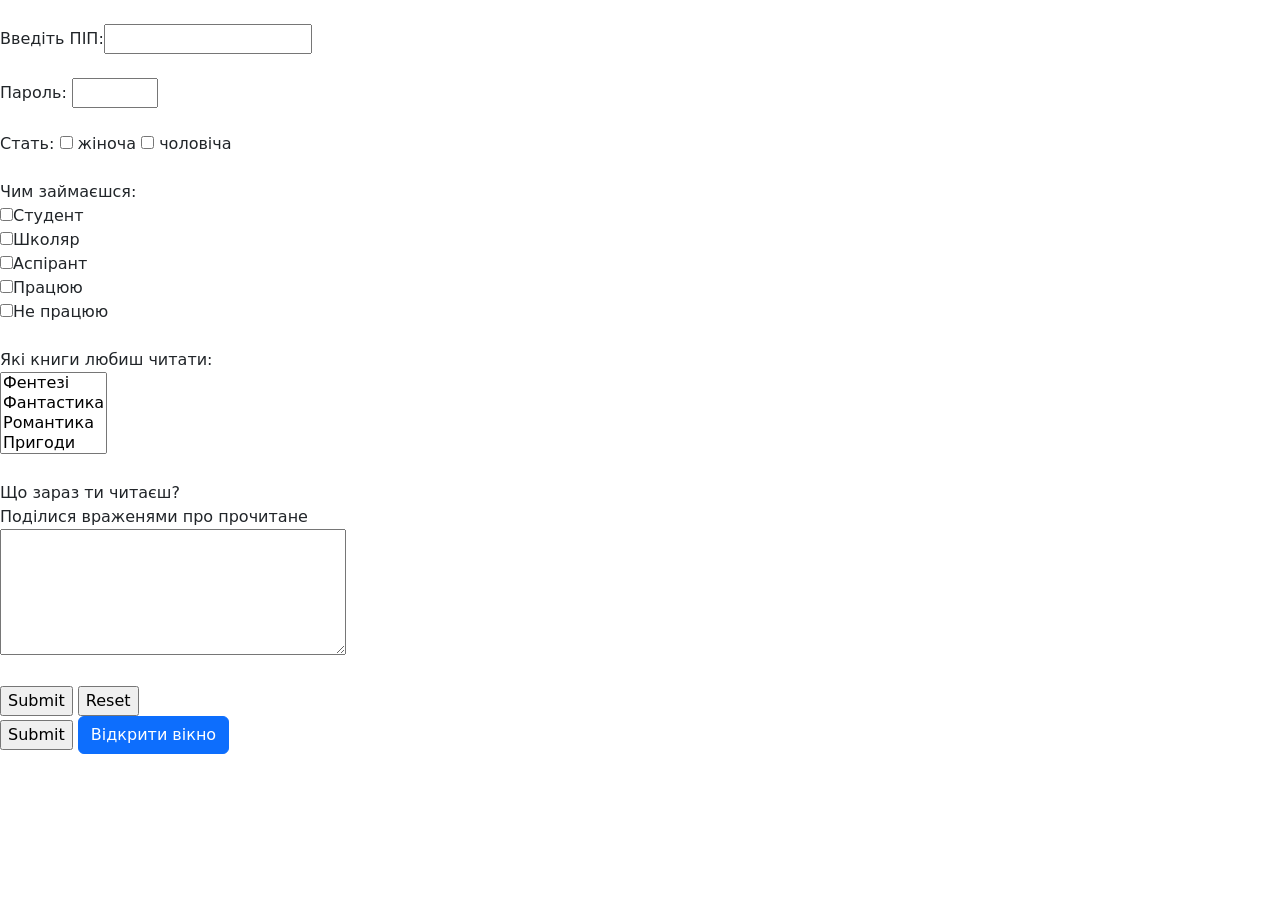
<file: lab9.html>
<!DOCTYPE html>

<html>
  <head>
    <meta charset="utf-8">
    <title>Lab work 9</title>
	<link type="text/css" href="https://cdn.jsdelivr.net/npm/bootstrap@5.0.0-beta1/dist/css/bootstrap.min.css" rel="stylesheet" integrity="sha384-giJF6kkoqNQ00vy+HMDP7azOuL0xtbfIcaT9wjKHr8RbDVddVHyTfAAsrekwKmP1" crossorigin="anonymous">
  </head>

  <body>
	<form method="POST" action="https://staminaon.com/en/typing10.php">
      <br>Введіть ПІП:<input name="PIP" type="" >
      <br><br>Пароль: <input name="password" type="" maxlength="5" size="5">
      <br><br>Стать: <input name="gender_f" type="checkbox" > жіноча   <input name="gender_m" type="checkbox" > чоловіча
      <br><br>Чим займаєшся: 
      <br><input name="to_do_s" type="checkbox" >Студент
      <br><input name="to_do_sh" type="checkbox" >Школяр
      <br><input name="to_do_a" type="checkbox" >Аспірант
      <br><input name="to_do_w" type="checkbox" >Працюю
      <br><input name="to_do_nw" type="checkbox" >Не працюю<br><br>

      Які книги любиш читати:<br>

      <select name="like_book" size="4">
        <option>Фентезі</option>
        <option>Фантастика</option>
        <option>Романтика</option>
        <option>Пригоди</option>
        <option>Історичні</option>
      </select>

      <br><br>Що зараз ти читаєш?
      <br>Поділися враженями про прочитане
      <br><textarea name="em" cols="40" rows="5"></textarea>

      <br><br><input type=submit name="b_submit" ></input>
      <input type=reset name="b_reset" ></input>  
    </form>
	
	<input type="submit" onclick="alert('!')">
  
	<!-- Кнопка, котра відкриває модальне вікно -->
	<a href="test.html" class="btn btn-primary">Відкрити вікно</a>
	
	<!-- HTML-код модального вікна-->
<div id="myModal" class="modal fade">
	<div class="modal-dialog">
		<div class="modal-content">
			<!-- Заголовок модального окна -->
			<div class="modal-header">
				<button type="button" class="close" data-dismiss="modal" ariahidden="true">×</button>
				<h4 class="modal-title">Заголовок модального вікна</h4>
			</div>
			<!-- Основний вміст модального вікна -->
			<div class="modal-body">
 Вміст модального вікна...
			</div>
			<!-- Футер модального вікна -->
			<div class="modal-footer">
				<button type="button" class="btn btn-default" datadismiss="modal">Закрити</button>
				<button type="button" class="btn btn-primary">Зберегти зміни</button>
			</div>
		</div>
	</div>
</div>

<!-- Скрипт, прив’язуючий подію click, котрий відкриває модальне вікно, з элементом, що має клас .btn -->

	
<script>
		$(document).ready(function(){
	//при натисканні на любу кнопку, що має клас .btn
	$(".btn").click(function() {
		//відкрити модальне вікно з id="myModal"
		$("#myModal").modal('show');
	});
});
</script>
  </body>
</html>
</file>
